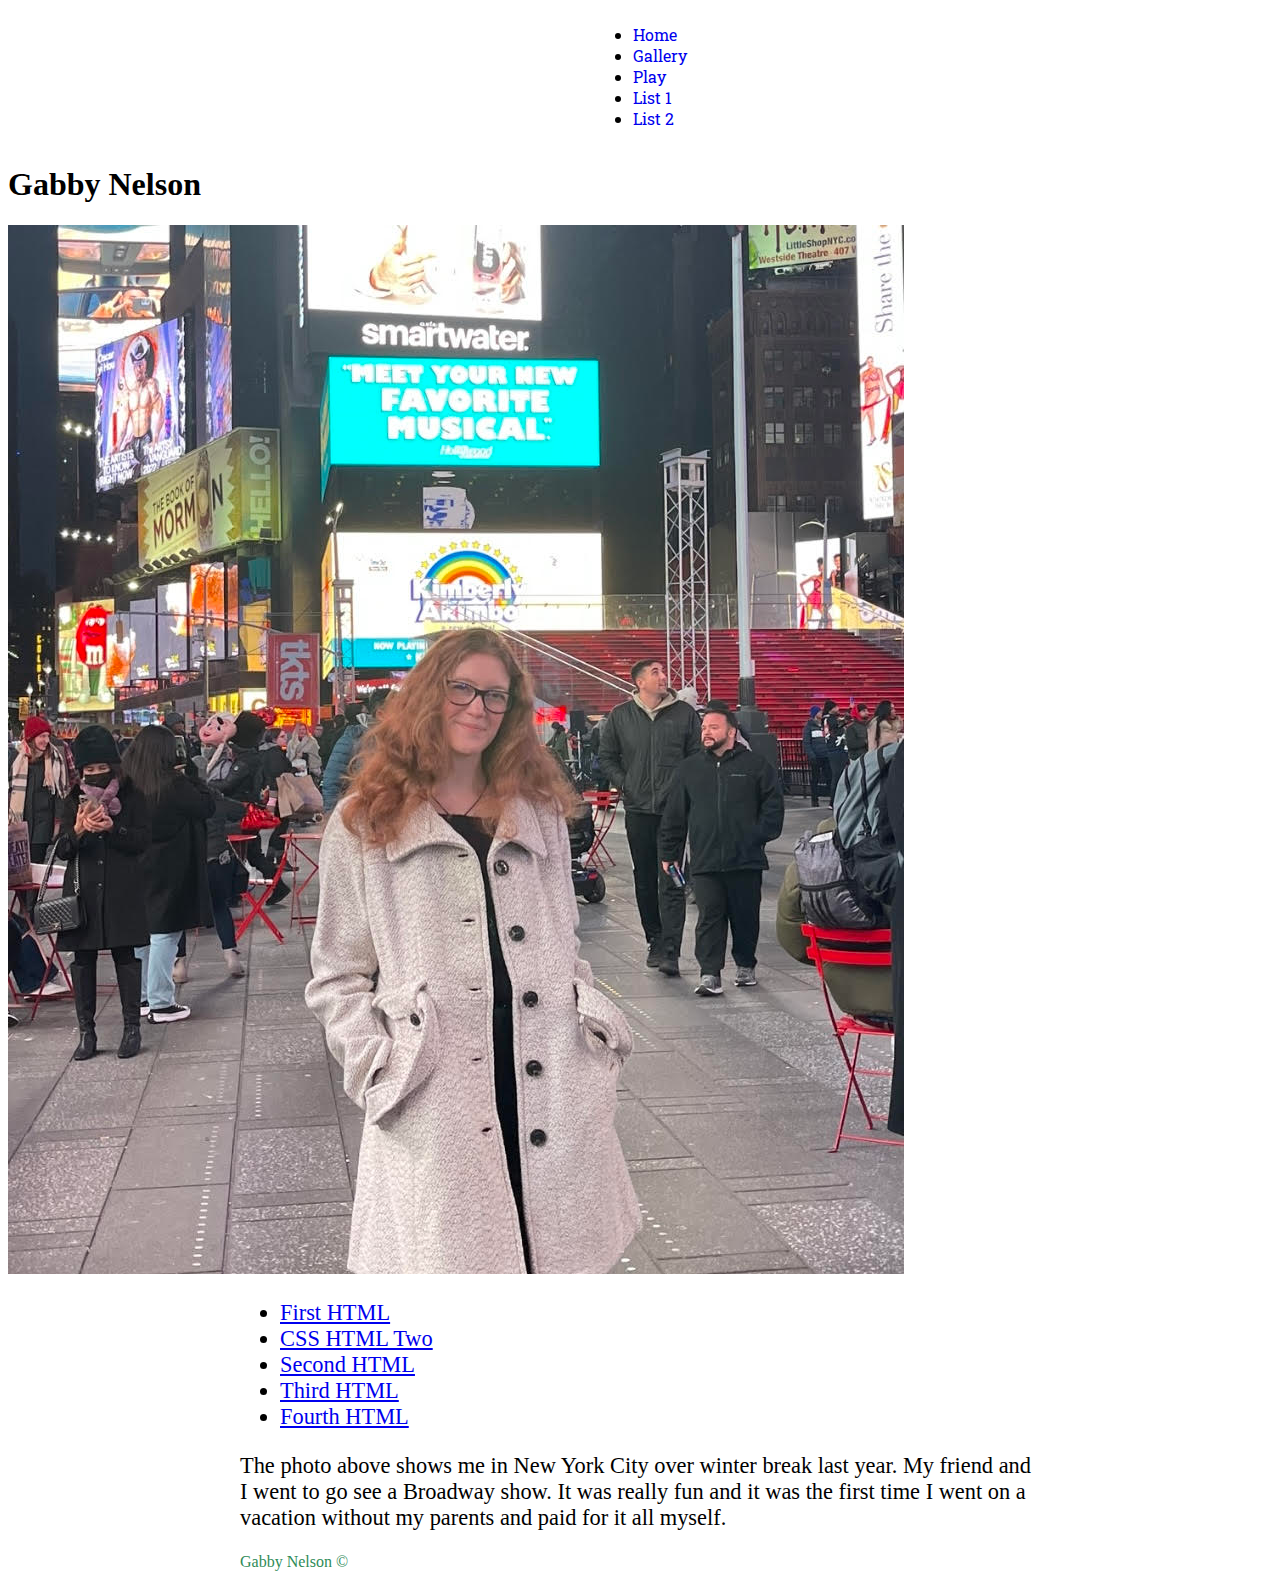
<file: index.html>
<!doctype html>
<html class="no-js" lang="en" dir="ltr">
<head>
  <title>Gabby Nelson</title>
  <meta charset='utf-8'>
  <meta name="viewport" content="width=device-width, initial-scale=1.0"> 
  <link rel="stylesheet" href="css/style.css">
  <link rel="preconnect" href="https://fonts.googleapis.com">
  <link rel="preconnect" href="https://fonts.gstatic.com" crossorigin>
  <link href="https://fonts.googleapis.com/css2?family=EB+Garamond:ital,wght@0,400..800;1,400..800&family=Lato:wght@700&family=Merriweather+Sans:ital,wght@0,300..800;1,300..800&family=Merriweather:wght@900&family=Roboto+Slab:wght@100..900&display=swap" rel="stylesheet">
</head>
<body>
  <a class="skip-link" href="#content">Skip to content</a>
  <nav>
    <ul>
      <li><a href="index.html">Home</a></li>
      <li><a href="gallery.html">Gallery</a></li>
      <li><a href="https://archive.org/details/msdos_Oregon_Trail_The_1990">Play</a></li>
      <li><a href="List1.htm">List 1</a></li>
      <li><a href="list2.html">List 2</a></li>
    </ul>
  </nav>
  <h1>Gabby Nelson</h1>
  <a href="mailto:gabrielle.nelson768@gmail.com"><img src="img/gnelsonphoto.jpg"></a>
  <main>
    <section id="content">
      <ul>
        <li><a href="https://umsystem.instructure.com/courses/215338/assignments/2277180?return_to=https%3A%2F%2Fumsystem.instructure.com%2Fcalendar%23view_name%3Dmonth%26view_start%3D2024-02-05">First HTML</a></li>
        <li><a href="https://umsystem.instructure.com/courses/215338/assignments/2277165?module_item_id=7547939">CSS HTML Two</a></li>
        <li><a href="https://umsystem.instructure.com/courses/215338/assignments/2277182?module_item_id=7547940">Second HTML</a></li>
        <li><a href="https://umsystem.instructure.com/courses/215338/assignments/2277183?module_item_id=7547946">Third HTML</a></li>
        <li><a href="https://umsystem.instructure.com/courses/215338/assignments/2277181?module_item_id=7547955">Fourth HTML</a></li>
      </ul>
      <p>The photo above shows me in New York City over winter break last year. My friend and I went to go see a Broadway show. It was really fun and it was the first time I went on a vacation without my parents and paid for it all myself.</p>
    </section>
  </main>
  <footer>
    <p>Gabby Nelson &copy;</p>
  </footer>
</body>
</html>
</file>
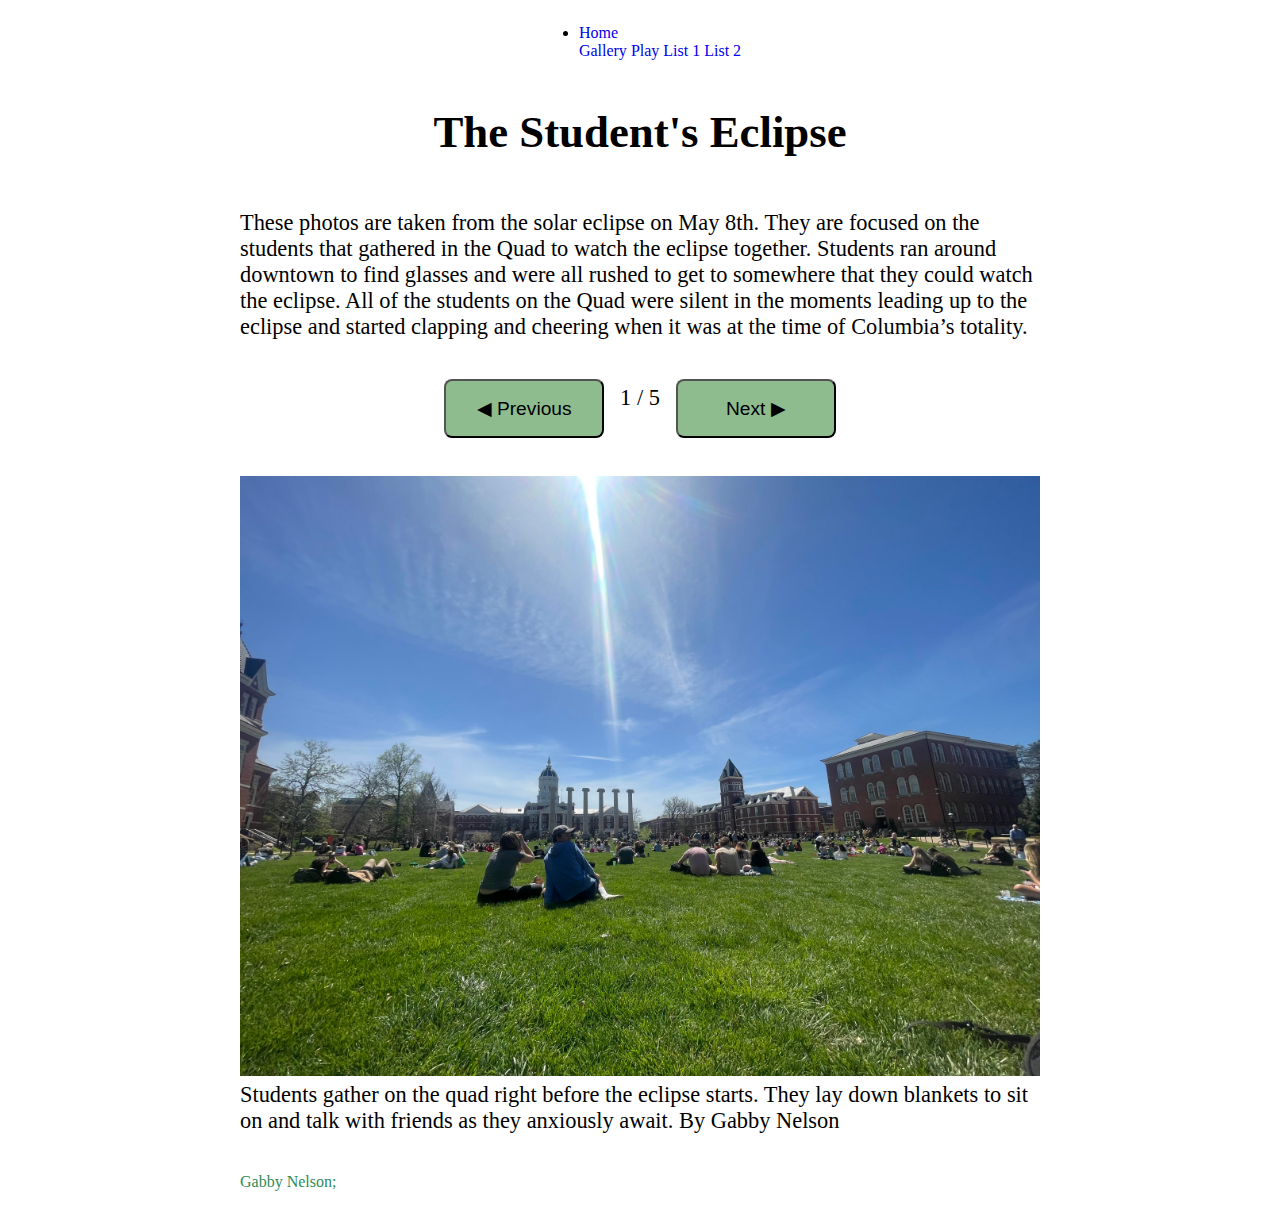
<file: gallery.html>
<!doctype html>
<html class="no-js" lang="en" dir="ltr">
  <head>
    <title>Image Gallery
</title>
    <meta charset='utf-8'>
    <meta name="viewport" content="width=device-width, initial-scale=1.0"> 
    <meta name="Gabby Nelson" content="Gallery">
     <link rel="stylesheet" href="css/style.css">
  		</head>
      <a class="skip-link" href="#content">Skip to content</a>
  		<nav>
      <ul>
        <li><a href="index.html">Home</a></li>
        <a href="gallery.html">Gallery</a>
        <a href="https://archive.org/details/msdos_Oregon_Trail_The_1990">Play</a>
        <a href= "List1.htm">List 1</a>
        <a href="list2.html">List 2</a>
      </ul>
    </nav>

  		<main id="content">

    <div class="gallery-home">
      <div class="gallery-section">
    <section class="gallery-example">
      
        <h1>The Student's Eclipse</h1>
          <p>These photos are taken from the solar eclipse on May 8th. They are focused on the students that gathered in the Quad to watch the eclipse together. Students ran around downtown to find glasses and were all rushed to get to somewhere that they could watch the eclipse. All of the students on the Quad were silent in the moments leading up to the eclipse and started clapping and cheering when it was at the time of Columbia’s totality. </p>

    <div class="button_holder">
      <button id="button_previous" class="button-start">&#9664; Previous</button>
      <p id="stepper"></p>
      <button id="button_next">Next &#9654;</button>
    </div>





    <figure class="gallery-image hideThis">

      <img src="img/essay/eclipseQuad.jpg" alt="Groups of people sit on the grassy fields of the Mizzou Quad with the Columns and Jesse Hall in the background.">
      <figcaption>
        Students gather on the quad right before the eclipse starts. They lay down blankets to sit on and talk with friends as they anxiously await. By Gabby Nelson
      </figcaption>
    </figure>


    <figure class="gallery-image hideThis">
      <img src="img/essay/eclipseAshlee.jpg" alt="Woman sits in grass with sun glasses on staring up at the sky.">
      <figcaption>
        Ashlee Klotzbuecher stares at the sun with her protective glasses on. The glasses help people see the eclipse without damaging their eyes. By Gabby Nelson
      </figcaption>
    </figure>

    <figure class="gallery-image hideThis">
      <img src="img/essay/eclipseGlasses.jpg" alt="Dark blue glasses made to look directly at the sun sit in tall grass.">
      <figcaption>
        These glasses were given out for free around campus and by vendors around downtown Columbia for anyone to be able to see the eclipse as it happens. By Gabby Nelson
      </figcaption>
    </figure>

    <figure class="gallery-image hideThis">
      <img src="img/essay/eclipseGroup.jpg" alt="Three girls smile and sit in the grass while the sun is shining at the Mizzou Quad">
      <figcaption>
        Gabby Nelson, Ashlee Klotzbuecher and Lydia Donaldson meet on the Quad to watch the eclipse together. Most groups of people went together to have fun and watch the eclipse. By Lydia Donaldson
      </figcaption>
    </figure>

    <figure class="gallery-image hideThis">
      <img src="img/essay/eclipseQuadDark.jpg" alt="Groups of people sit on the grass of the Mizzou Quad and look up at the sky while the sky is darker.">
      <figcaption>
       Students watch in awe as the sky gets darker and the eclipse comes to totality at 1:56pm.By Gabby Nelson 
      </figcaption>
    </figure>
    </div>
    </div>
    </section>




  </main>
</body>

<footer>
  <p>Gabby Nelson; </p>
</footer>


<script src="js/gallery.js"></script>

</html>
</file>
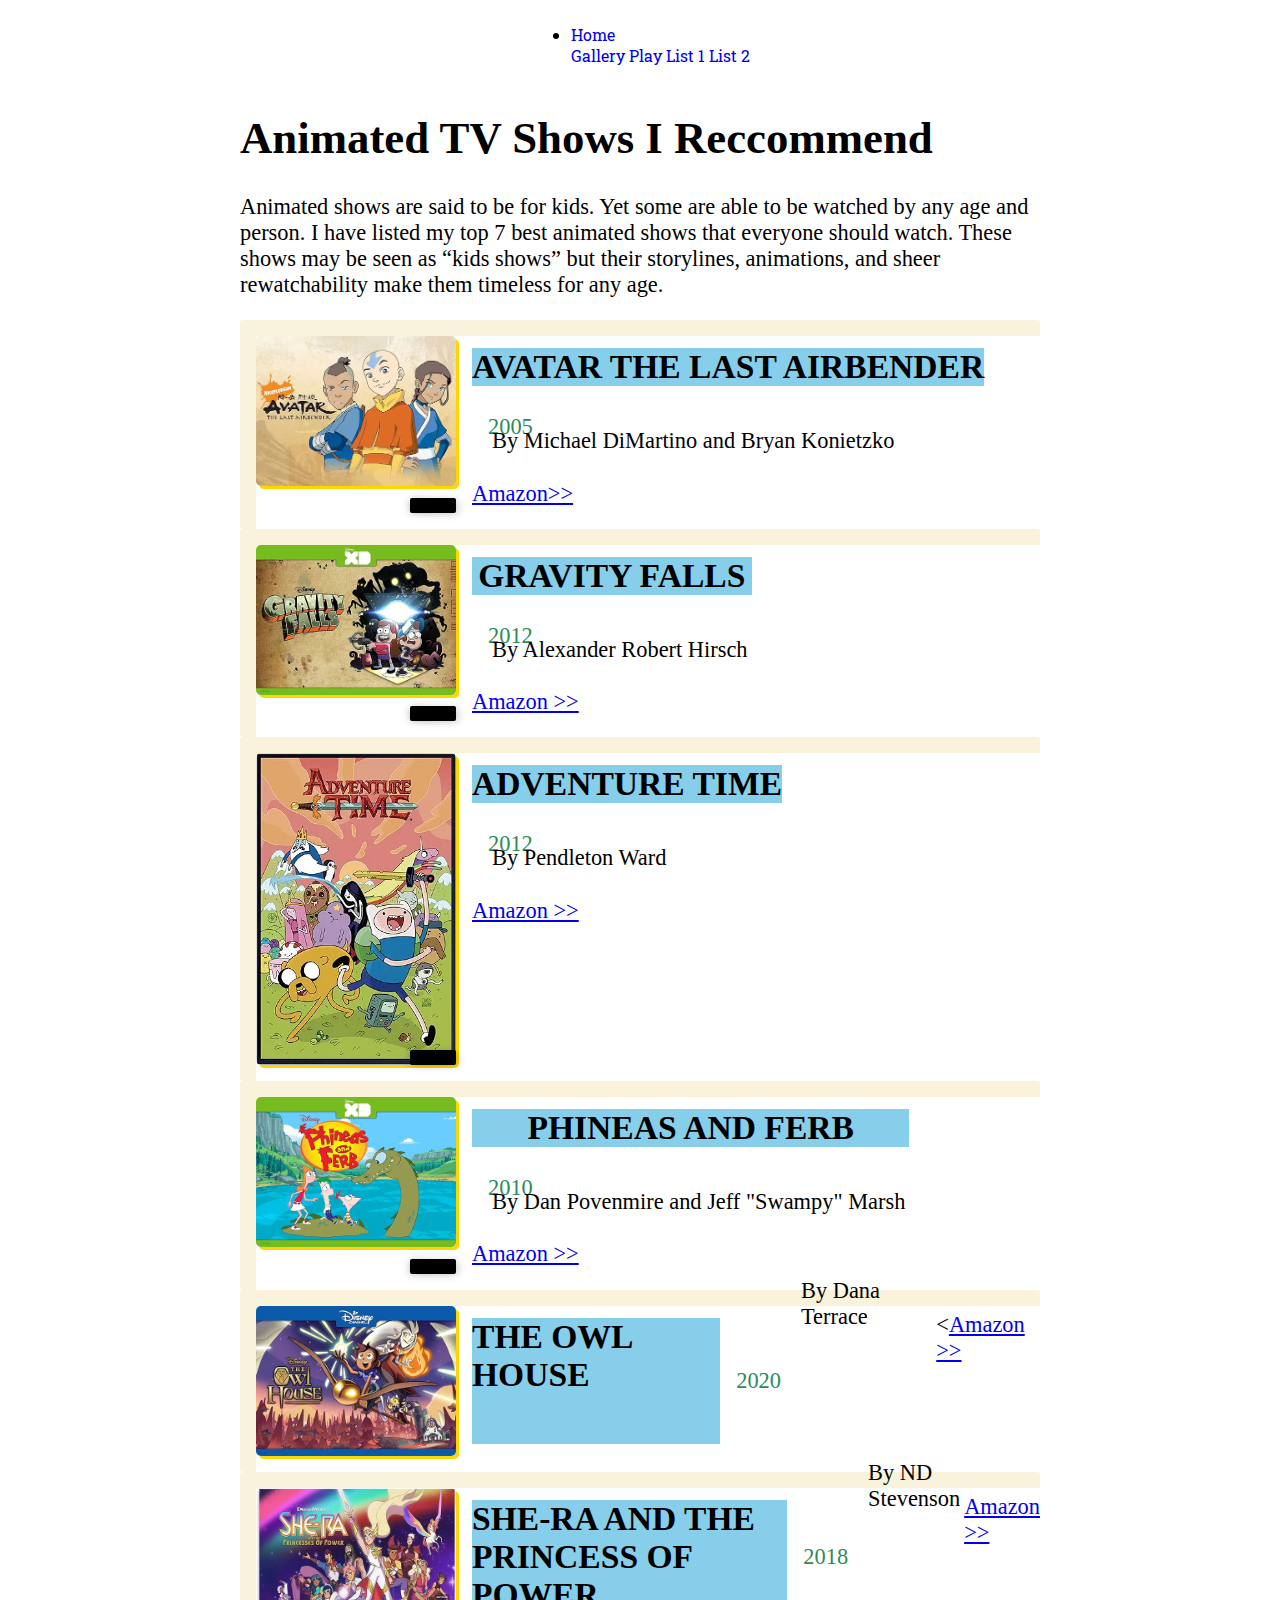
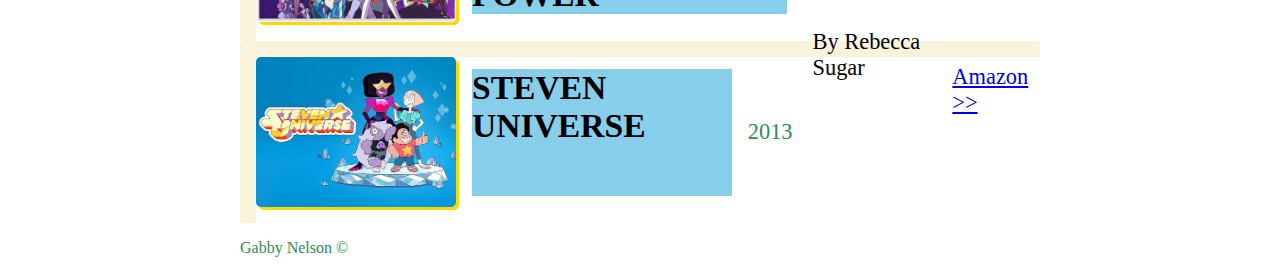
<file: List 1.html>
<!doctype html>

<html class="no-js" lang="en" dir="ltr">

  <head>
    <title>7 Animated TV Shows Everyone Should Watch
</title>
    <meta charset='utf-8'>
    <meta name="viewport" content="width=device-width, initial-scale=1.0"> 
    <meta name="Gabby Nelson" content="List 1">
    <link rel="stylesheet" href="css/style.css">

<link rel="preconnect" href="https://fonts.googleapis.com">
<link rel="preconnect" href="https://fonts.gstatic.com" crossorigin>
<link href="https://fonts.googleapis.com/css2?family=EB+Garamond:ital,wght@0,400..800;1,400..800&family=Lato:wght@700&family=Merriweather+Sans:ital,wght@0,300..800;1,300..800&family=Merriweather:wght@900&family=Roboto+Slab:wght@100..900&display=swap" rel="stylesheet">    
 </head>

<a class="skip-link" href="#content">Skip to content</a>

<body>

    <nav>
      <ul>
        <li><a href="index.html">Home</a></li>
        <a href="gallery.html">Gallery</a>
        <a href="https://archive.org/details/msdos_Oregon_Trail_The_1990">Play</a>
        <a href= "List%1.htm">List 1</a>
        <a href="list2.html">List 2</a>
      </ul>
    </nav>

  <main id="content">


    <section>
    <div class="intro">
      <h1>Animated TV Shows I Reccommend</h1>
        <p>Animated shows are said to be for kids. Yet some are able to be watched by any age and person. I have listed my top 7 best animated shows that everyone should watch. These shows may be seen as “kids shows” but their storylines, animations, and sheer rewatchability make them timeless for any age. </p>
    </div>
    </section>
    
    <section class="listings2">
      

        <div class="list-item">
          <div class="list-image"><img src="img/AvatartheLastAirbender.jpg">
            <div class="img-credit">
              <a href="https://m.media-amazon.com/images/I/515KHg9TTaL._SY445_SX342_.jpg" >Amazon</a>
            </div>
          </div>

            <div>
              <h2>Avatar the Last Airbender</h2>
              <p class="date-label">2005</p>
              <p class="desc-label">By Michael DiMartino and Bryan Konietzko</p>
              <p class="list-link"><a href="https://m.media-amazon.com/images/I/515KHg9TTaL._SY445_SX342_.jpg">Amazon>></a></p>
          </div>
        </div>

      <div class="list-item">
          <div class="list-image"><img src="img/GravityFalls.jpg">
            <div class="img-credit">
              <a href="https://m.media-amazon.com/images/I/81lOcve04uL._AC_UL480_FMwebp_QL65_.jpg" >Amazon</a>
            </div>
          </div>
          
          <div>
              <h2>Gravity Falls</h2>
              <p class="date-label">2012</p>
              <p class="desc-label">By Alexander Robert Hirsch</p>
              <p class="list-link"><a href="https://m.media-amazon.com/images/I/81lOcve04uL._AC_UL480_FMwebp_QL65_.jpg">Amazon >></a></p>
          </div>
          
        </div>
      

        <div class="list-item">
          <div class="list-image">
            <img src="img/AdventureTime.jpg">

            <div class="img-credit">
              <a href="https://m.media-amazon.com/images/I/81mP3kuzBQL._AC_UY327_FMwebp_QL65_.jpg" >Amazon</a>
            </div>
          </div>

          <div>
            <h2>Adventure Time</h2>
            <p class="date-label">2012</p>
            <p class="desc-label">By Pendleton Ward</p>
            <p class="list-link"><a href="https://m.media-amazon.com/images/I/81mP3kuzBQL._AC_UY327_FMwebp_QL65_.jpg">Amazon >></a></p>
          </div>
        </div>

<div class="list-item">
          <div class="list-image">
            <img src="img/PhineasandFerb.jpg" >
          <div class="img-credit">
              <a href="https://m.media-amazon.com/images/I/81WQQ5y68+L._AC_UL480_FMwebp_QL65_.jpg" >Amazon</a>
            </div>
          </div>

          <div>
          <h2>Phineas and Ferb</h2>
          <p class="date-label">2010</p>
          <p class="desc-label">By Dan Povenmire and Jeff "Swampy" Marsh</p>
          <p class="list-link"><a href="https://m.media-amazon.com/images/I/81WQQ5y68+L._AC_UL480_FMwebp_QL65_.jpg">Amazon >></a></p>
          </div>
        </div>
<div class="list-item">
          <div class="list-image"><img src="img/OwlHouse.jpg"></div>
          <h2>The Owl House</h2>
          <p class="date-label">2020</p>
          <p class="desc-label">By Dana Terrace</p>
          <p class="list-link"><<a href="vhttps://m.media-amazon.com/images/I/81SGCgikt2L._AC_UL480_FMwebp_QL65_.jpg">Amazon >></a>

        </div>

<div class="list-item">
          <div class="list-image"><img src="img/She-RaandthePrincessofPower.jpg"></div>
          <h2>She-Ra and the Princess of Power</h2>
          <p class="date-label">2018</p>
          <p class="desc-label">By ND Stevenson</p>
          <p class="list-link"><a href="https://m.media-amazon.com/images/I/8114lB3ShaL._AC_UL480_FMwebp_QL65_.jpg">Amazon >></a>
        </div>

<div class="list-item">
          <div class="list-image"><img src="img/StevenUniverse.jpg"></div>
          <h2>Steven Universe</h2>
          <p class="date-label">2013</p>
          <p class="desc-label">By Rebecca Sugar</p>
          <p class="list-link"><a href="https://m.media-amazon.com/images/I/818va3KzO6L._AC_UY327_FMwebp_QL65_.jpg">Amazon >></a>
           </div>

        </div>


    </section>

    

  </main>












</body>



<footer>
  <p>Gabby Nelson &copy; </p>
</footer>



</html>
</file>
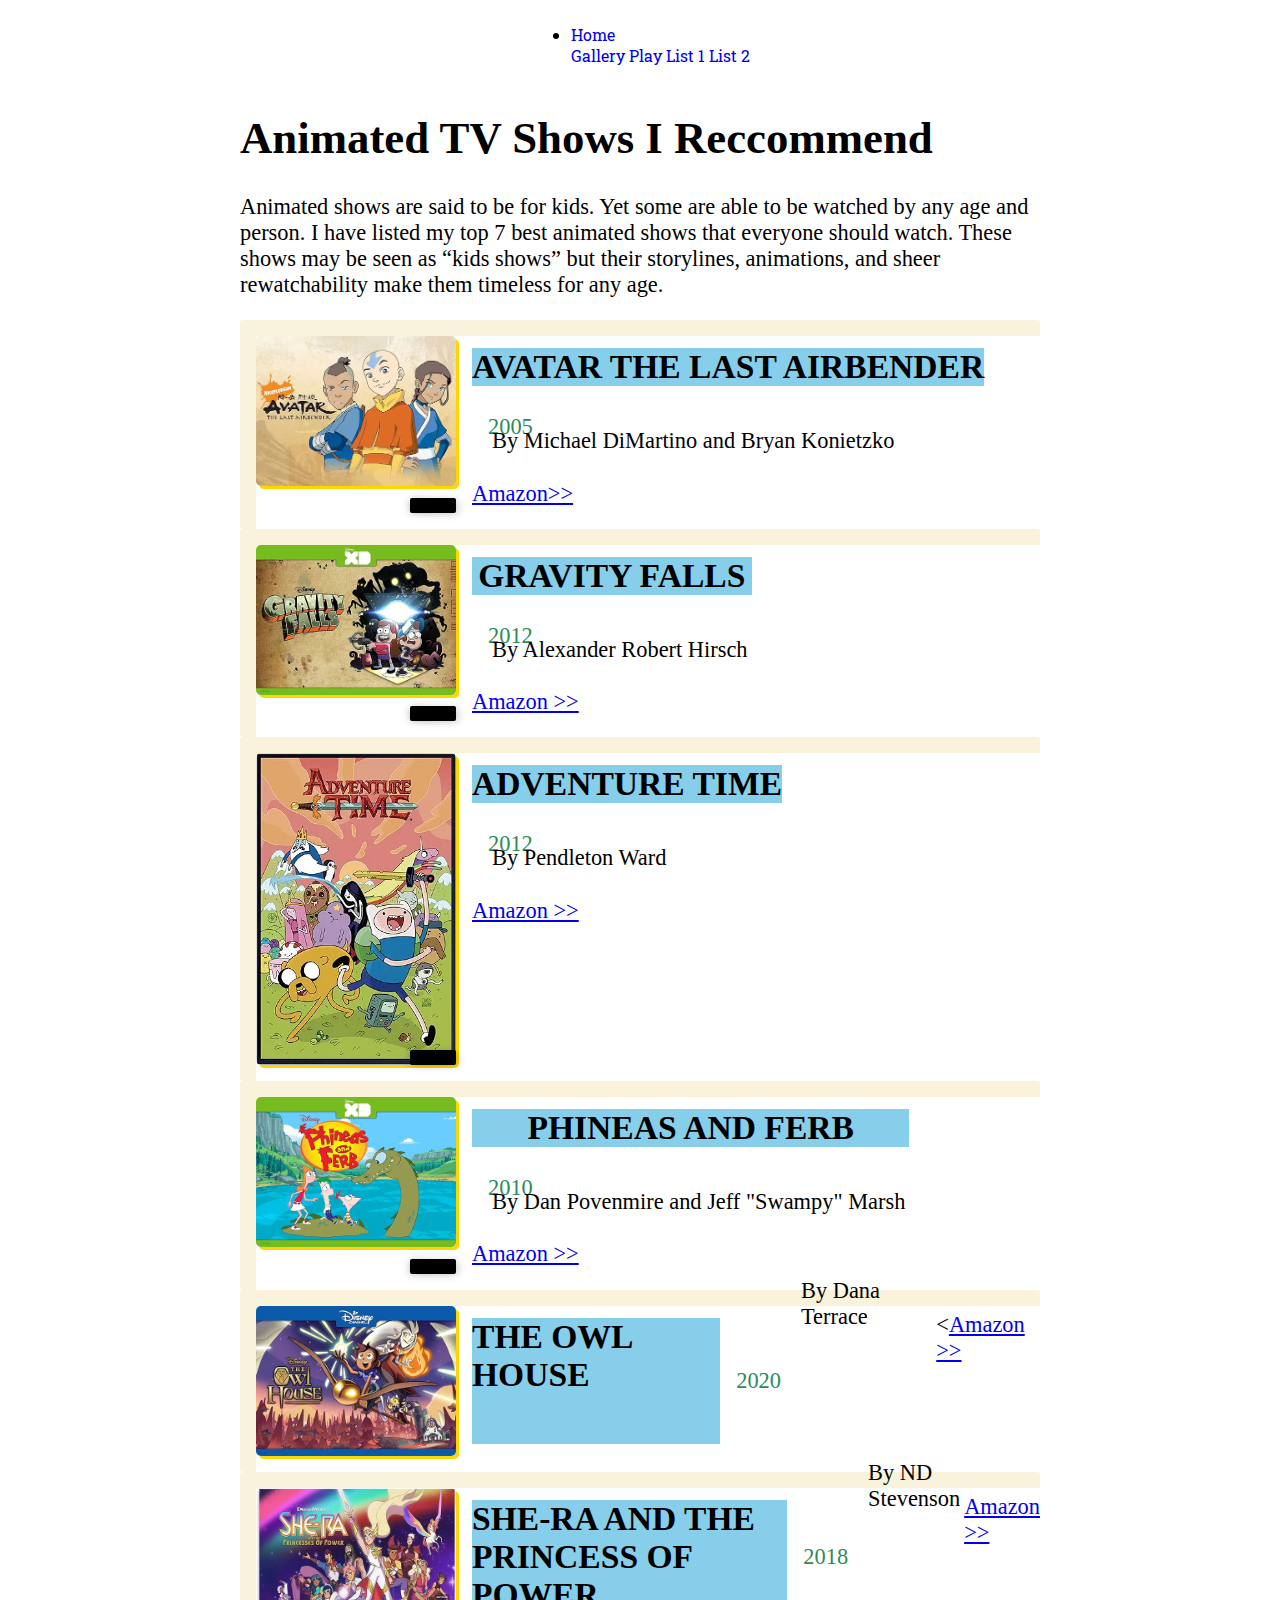
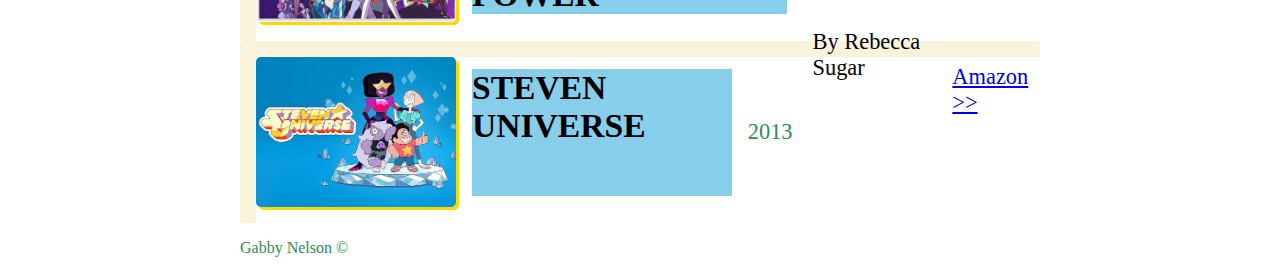
<file: List1.html>
<!doctype html>

<html class="no-js" lang="en" dir="ltr">

  <head>
    <title>7 Animated TV Shows Everyone Should Watch
</title>
    <meta charset='utf-8'>
    <meta name="viewport" content="width=device-width, initial-scale=1.0"> 
    <meta name="Gabby Nelson" content="List 1">
    <link rel="stylesheet" href="css/style.css">

<link rel="preconnect" href="https://fonts.googleapis.com">
<link rel="preconnect" href="https://fonts.gstatic.com" crossorigin>
<link href="https://fonts.googleapis.com/css2?family=EB+Garamond:ital,wght@0,400..800;1,400..800&family=Lato:wght@700&family=Merriweather+Sans:ital,wght@0,300..800;1,300..800&family=Merriweather:wght@900&family=Roboto+Slab:wght@100..900&display=swap" rel="stylesheet">    
 </head>

<a class="skip-link" href="#content">Skip to content</a>

<body>

    <nav>
      <ul>
        <li><a href="index.html">Home</a></li>
        <a href="gallery.html">Gallery</a>
        <a href="https://archive.org/details/msdos_Oregon_Trail_The_1990">Play</a>
        <a href= "List1.htm">List 1</a>
        <a href="list2.html">List 2</a>
      </ul>
    </nav>

  <main id="content">


    <section>
    <div class="intro">
      <h1>Animated TV Shows I Reccommend</h1>
        <p>Animated shows are said to be for kids. Yet some are able to be watched by any age and person. I have listed my top 7 best animated shows that everyone should watch. These shows may be seen as “kids shows” but their storylines, animations, and sheer rewatchability make them timeless for any age. </p>
    </div>
    </section>
    
    <section class="listings2">
      

        <div class="list-item">
          <div class="list-image"><img src="img/AvatartheLastAirbender.jpg">
            <div class="img-credit">
              <a href="https://m.media-amazon.com/images/I/515KHg9TTaL._SY445_SX342_.jpg" >Amazon</a>
            </div>
          </div>

            <div>
              <h2>Avatar the Last Airbender</h2>
              <p class="date-label">2005</p>
              <p class="desc-label">By Michael DiMartino and Bryan Konietzko</p>
              <p class="list-link"><a href="https://m.media-amazon.com/images/I/515KHg9TTaL._SY445_SX342_.jpg">Amazon>></a></p>
          </div>
        </div>

      <div class="list-item">
          <div class="list-image"><img src="img/GravityFalls.jpg">
            <div class="img-credit">
              <a href="https://m.media-amazon.com/images/I/81lOcve04uL._AC_UL480_FMwebp_QL65_.jpg" >Amazon</a>
            </div>
          </div>
          
          <div>
              <h2>Gravity Falls</h2>
              <p class="date-label">2012</p>
              <p class="desc-label">By Alexander Robert Hirsch</p>
              <p class="list-link"><a href="https://m.media-amazon.com/images/I/81lOcve04uL._AC_UL480_FMwebp_QL65_.jpg">Amazon >></a></p>
          </div>
          
        </div>
      

        <div class="list-item">
          <div class="list-image">
            <img src="img/AdventureTime.jpg">

            <div class="img-credit">
              <a href="https://m.media-amazon.com/images/I/81mP3kuzBQL._AC_UY327_FMwebp_QL65_.jpg" >Amazon</a>
            </div>
          </div>

          <div>
            <h2>Adventure Time</h2>
            <p class="date-label">2012</p>
            <p class="desc-label">By Pendleton Ward</p>
            <p class="list-link"><a href="https://m.media-amazon.com/images/I/81mP3kuzBQL._AC_UY327_FMwebp_QL65_.jpg">Amazon >></a></p>
          </div>
        </div>

<div class="list-item">
          <div class="list-image">
            <img src="img/PhineasandFerb.jpg" >
          <div class="img-credit">
              <a href="https://m.media-amazon.com/images/I/81WQQ5y68+L._AC_UL480_FMwebp_QL65_.jpg" >Amazon</a>
            </div>
          </div>

          <div>
          <h2>Phineas and Ferb</h2>
          <p class="date-label">2010</p>
          <p class="desc-label">By Dan Povenmire and Jeff "Swampy" Marsh</p>
          <p class="list-link"><a href="https://m.media-amazon.com/images/I/81WQQ5y68+L._AC_UL480_FMwebp_QL65_.jpg">Amazon >></a></p>
          </div>
        </div>
<div class="list-item">
          <div class="list-image"><img src="img/OwlHouse.jpg"></div>
          <h2>The Owl House</h2>
          <p class="date-label">2020</p>
          <p class="desc-label">By Dana Terrace</p>
          <p class="list-link"><<a href="vhttps://m.media-amazon.com/images/I/81SGCgikt2L._AC_UL480_FMwebp_QL65_.jpg">Amazon >></a>

        </div>

<div class="list-item">
          <div class="list-image"><img src="img/She-RaandthePrincessofPower.jpg"></div>
          <h2>She-Ra and the Princess of Power</h2>
          <p class="date-label">2018</p>
          <p class="desc-label">By ND Stevenson</p>
          <p class="list-link"><a href="https://m.media-amazon.com/images/I/8114lB3ShaL._AC_UL480_FMwebp_QL65_.jpg">Amazon >></a>
        </div>

<div class="list-item">
          <div class="list-image"><img src="img/StevenUniverse.jpg"></div>
          <h2>Steven Universe</h2>
          <p class="date-label">2013</p>
          <p class="desc-label">By Rebecca Sugar</p>
          <p class="list-link"><a href="https://m.media-amazon.com/images/I/818va3KzO6L._AC_UY327_FMwebp_QL65_.jpg">Amazon >></a>
           </div>

        </div>


    </section>

    

  </main>












</body>



<footer>
  <p>Gabby Nelson &copy; </p>
</footer>



</html>
</file>
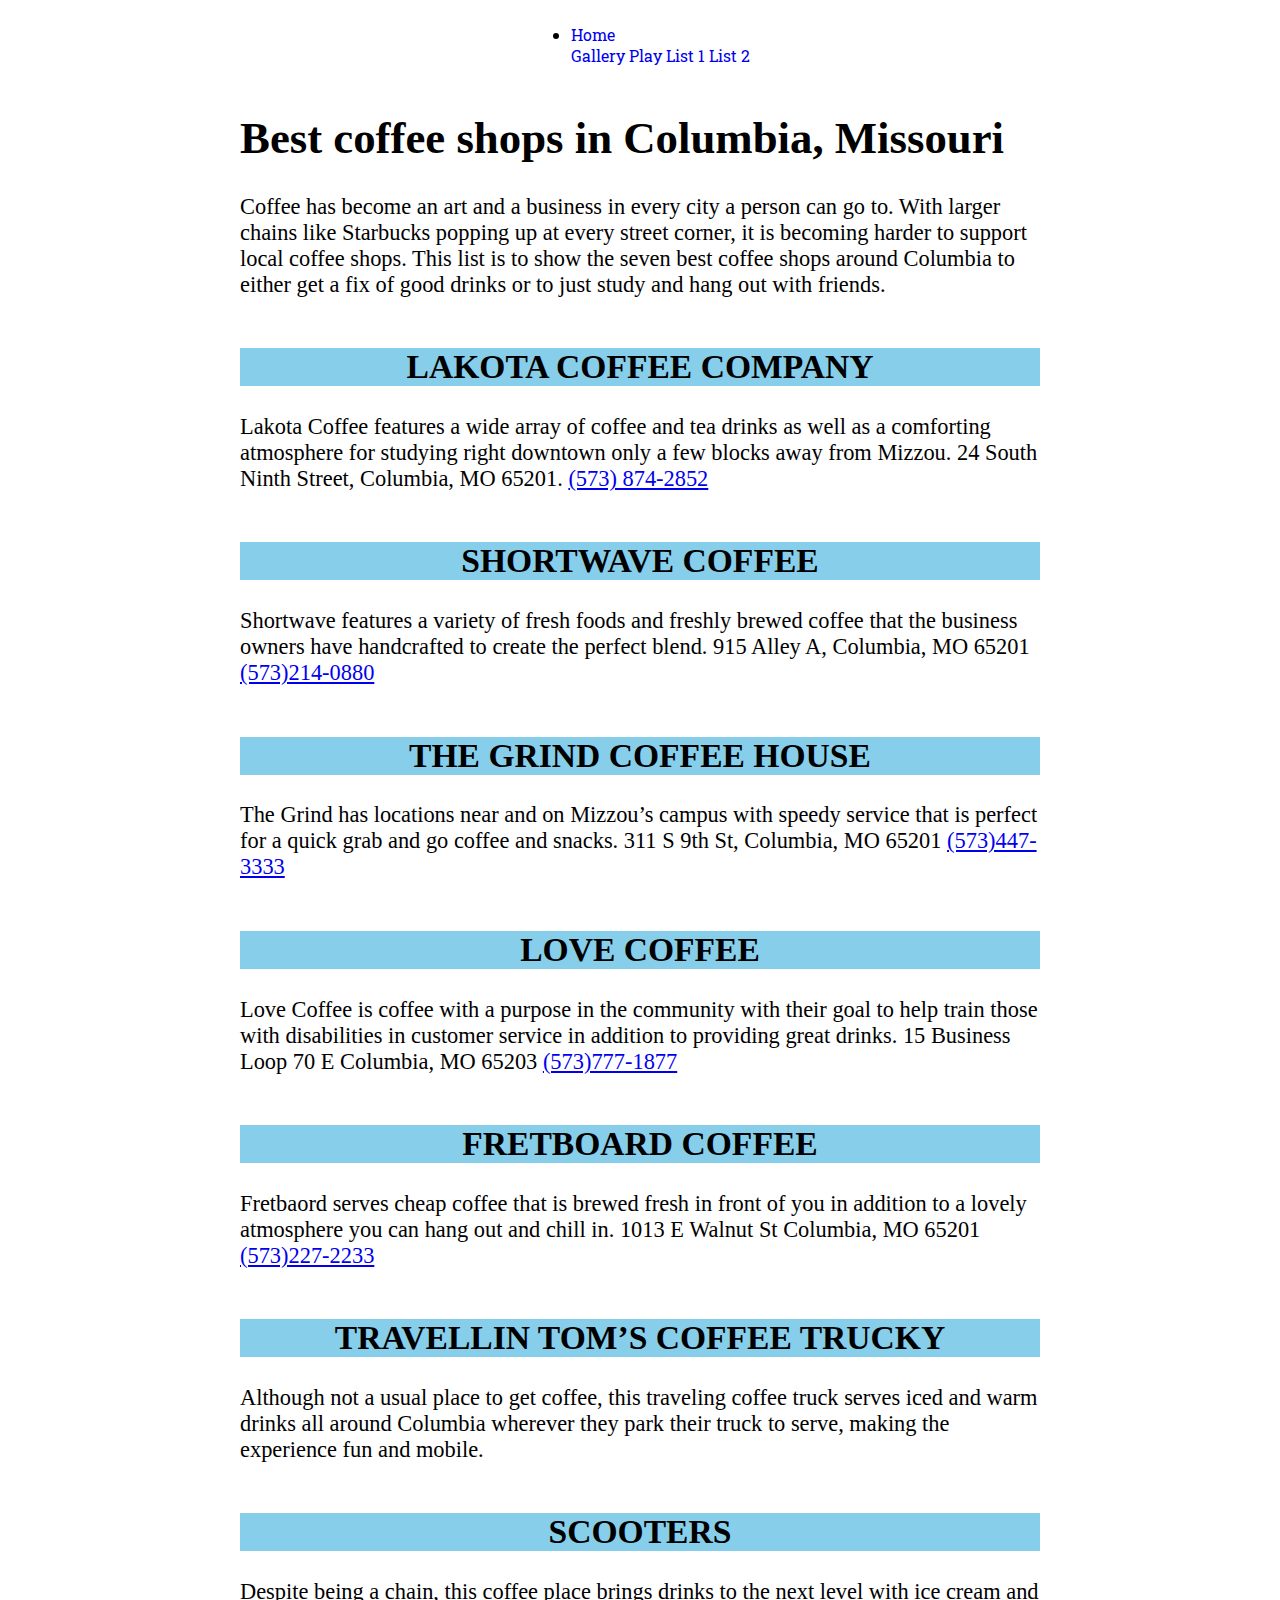
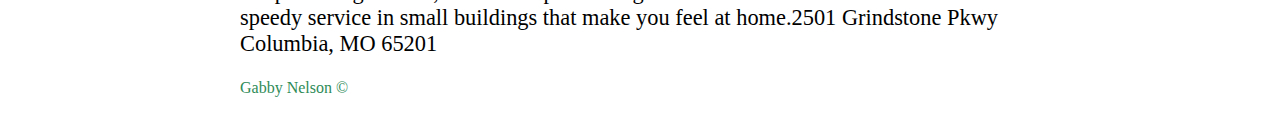
<file: list2.html>
<!doctype html>

<html class="no-js" lang="en" dir="ltr">
  <head>
    <title>7 Best Coffee Shops in Columbia, Missouri
</title>
    <meta charset='utf-8'>
    <meta name="viewport" content="width=device-width, initial-scale=1.0"> 
    <meta name="Gabby Nelson" content="List 2">


    <meta property="og:image" content="img/crab.png">
    <meta property="og:image:width" content="965">
    <meta property="og:image:height" content="363">
    <meta property="og:title" content="Sci-fi list"> 
    <meta property="og:description" content="Test page for humid">
    <meta property="og:type" content="website">
    <meta property="og:url" content="https://4502-7502-fall20203.github.io/will-lager-example1/new.html">
    <meta name="twitter:creator" content="@iniwil">
    <meta property="twitter:image" content="img/crab.png">
    <link rel="shortcut icon" type="image/ico" href="favicon.ico" />
    



    <!-- <link rel="stylesheet" href="css/new-style.css"> -->
    <link rel="stylesheet" href="css/style.css">
<link rel="preconnect" href="https://fonts.googleapis.com">
<link rel="preconnect" href="https://fonts.gstatic.com" crossorigin>
<link href="https://fonts.googleapis.com/css2?family=EB+Garamond:ital,wght@0,400..800;1,400..800&family=Lato:wght@700&family=Merriweather+Sans:ital,wght@0,300..800;1,300..800&family=Merriweather:wght@900&family=Roboto+Slab:wght@100..900&display=swap" rel="stylesheet">    

        


  </head>
<a class="skip-link" href="#content">Skip to content</a>
<body>

  <nav>
      <ul>
        <li><a href="index.html">Home</a></li>
        <a href="gallery.html">Gallery</a>
        <a href="https://archive.org/details/msdos_Oregon_Trail_The_1990">Play</a>
        <a href= "List1.htm">List 1</a>
        <a href="list2.html">List 2</a>
      </ul>
    </nav>
  <main id="content">


    <section>
    <div class="intro">
      <h1>Best coffee shops in Columbia, Missouri</h1>
        <p>Coffee has become an art and a business in every city a person can go to. With larger chains like Starbucks popping up at every street corner, it is becoming harder to support local coffee shops. This list is to show the seven best coffee shops around Columbia to either get a fix of good drinks or to just study and hang out with friends.  </p>
    </div>
    </section>
    
    <section class="listings2">
      

        <div class="list-item">
          </div>

            <div>
              <h2>Lakota Coffee Company</h2>
              <p class="desc-label">Lakota Coffee features a wide array of coffee and tea drinks as well as a comforting atmosphere for studying right downtown only a few blocks away from Mizzou. 24 South Ninth Street, Columbia, MO 65201. <a href="tel:+5738742852">(573) 874-2852</a></p>
          </div>
       

      <div class="list-item">
          </div>

            <div>
              <h2>Shortwave Coffee</h2>
              <p class="desc-label">Shortwave features a variety of fresh foods and freshly brewed coffee that the business owners have handcrafted to create the perfect blend. 915 Alley A, Columbia, MO 65201 <a href="tel:+5732140880">(573)214-0880</a>
</p>
          </div>
      

        <div class="list-item">
          </div>

            <div>
              <h2>The Grind Coffee House</h2>
              <p class="desc-label">The Grind has locations near and on Mizzou’s campus with speedy service that is perfect for a quick grab and go coffee and snacks. 311 S 9th St, Columbia, MO 65201
<a href="tel:+5734473333">(573)447-3333</a>
</p>
          </div>
        </div>

 <div class="list-item">
          </div>

            <div>
              <h2>Love Coffee</h2>
              <p class="desc-label">Love Coffee is coffee with a purpose in the community with their goal to help train those with disabilities in customer service in addition to providing great drinks. 15 Business Loop 70 E Columbia, MO 65203
 <a href="tel:+5737771877">(573)777-1877</a>
</p>
          </div>
        </div>
 <div class="list-item">
          </div>

            <div>
              <h2>Fretboard Coffee</h2>
              <p class="desc-label">Fretbaord serves cheap coffee that is brewed fresh in front of you in addition to a lovely atmosphere you can hang out and chill in. 1013 E Walnut St Columbia, MO 65201
 <a href="tel:+5732272233">(573)227-2233</a>
</p>
          </div>
        </div>
 <div class="list-item">
          </div>

            <div>
              <h2>Travellin Tom’s Coffee Trucky</h2>
              <p class="desc-label">Although not a usual place to get coffee, this traveling coffee truck serves iced and warm drinks all around Columbia wherever they park their truck to serve, making the experience fun and mobile.
</p>
          </div>
        </div>
 <div class="list-item">
          </div>

            <div>
              <h2>Scooters</h2>
              <p class="desc-label">Despite being a chain, this coffee place brings drinks to the next level with ice cream and speedy service in small buildings that make you feel at home.2501 Grindstone Pkwy Columbia, MO 65201
</p>
          </div>
        </div>
        </div>


    </section>

    

  </main>












</body>



<footer>
  <p>Gabby Nelson &copy; </p>
</footer>




</html>
</file>
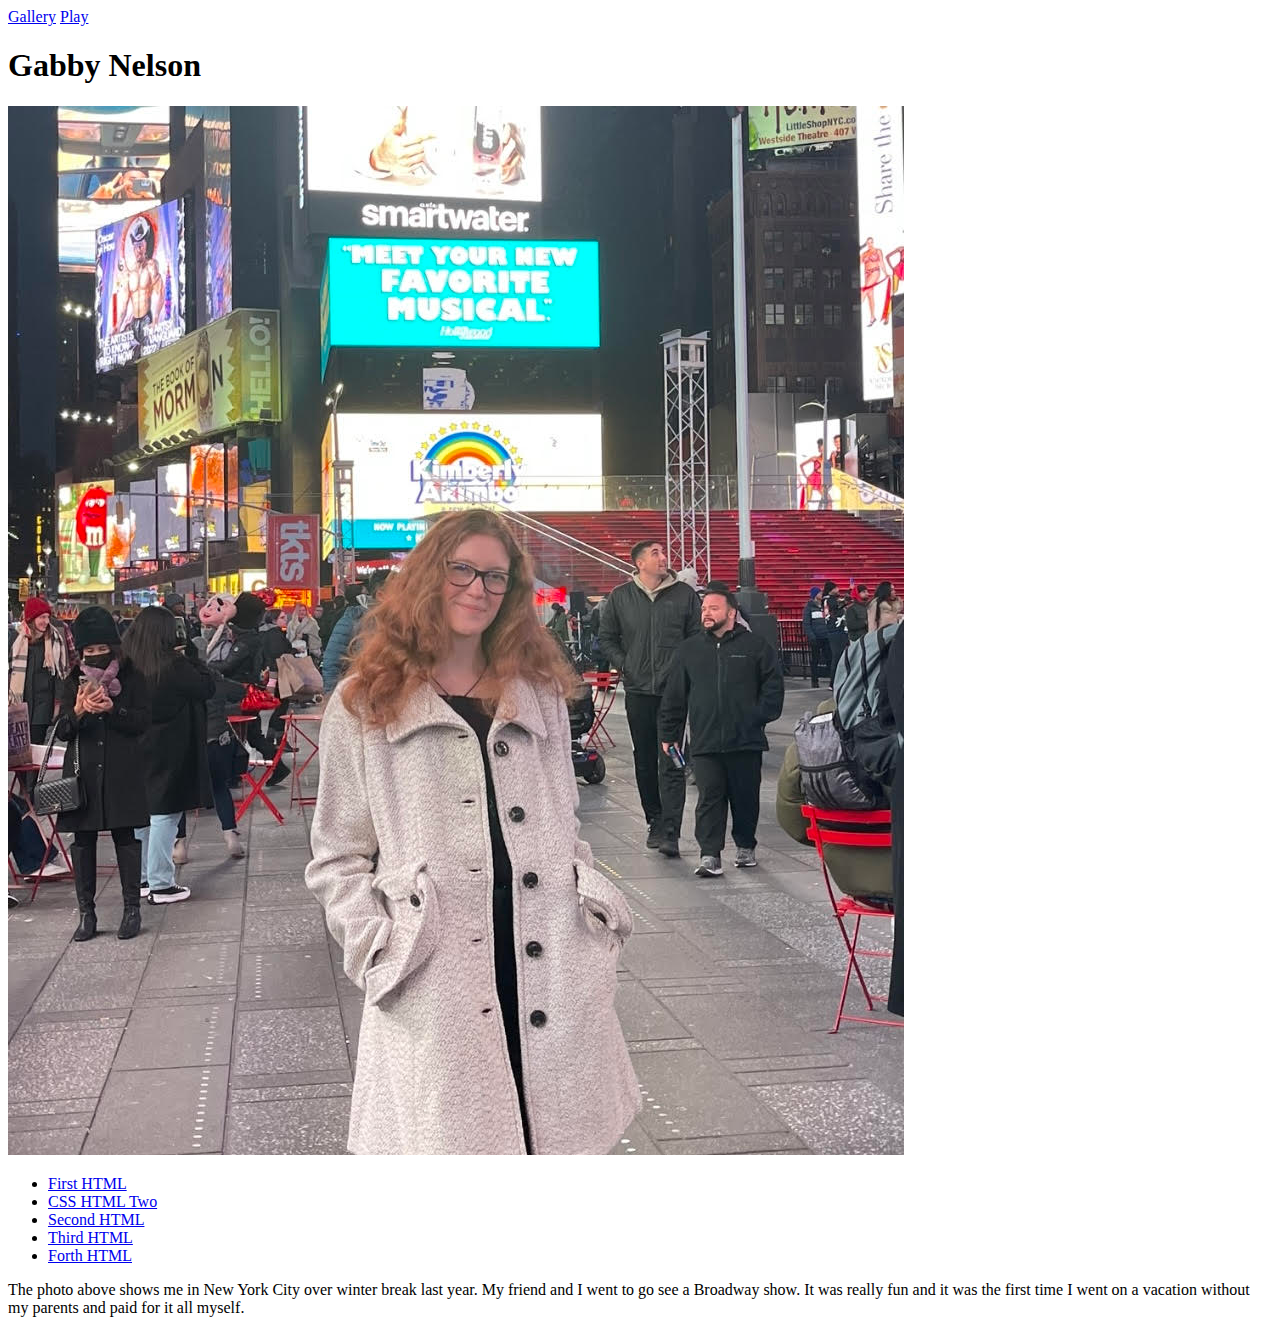
<file: oldindex.html>
<!doctype html>
<html class="no-js" lang="en" dir="ltr">
  		<head>
  			<title>Gabby Nelson</title>

  		</head>
  		<nav>
  			<a href="gallery.html">Gallery</a>
  			<a href="https://archive.org/details/msdos_Oregon_Trail_The_1990">Play</a>
  		</nav>

  		<body>
  			<h1>
  			Gabby Nelson</h1>
  			<a href="gabrielle.nelson768@gmail.com"><img src="img/gnelsonphoto.jpg"></a>
  			<main>
			<section>
				<ul>
					<li><a href="https://umsystem.instructure.com/courses/215338/assignments/2277180?return_to=https%3A%2F%2Fumsystem.instructure.com%2Fcalendar%23view_name%3Dmonth%26view_start%3D2024-02-05">First HTML</a></li>
					<li><a href="https://umsystem.instructure.com/courses/215338/assignments/2277165?module_item_id=7547939">CSS HTML Two</a></li>
					<li><a href="https://umsystem.instructure.com/courses/215338/assignments/2277182?module_item_id=7547940">Second HTML</a></li>
					<li><a href="https://umsystem.instructure.com/courses/215338/assignments/2277183?module_item_id=7547946">Third HTML</a></li>
					<li><a href="https://umsystem.instructure.com/courses/215338/assignments/2277181?module_item_id=7547955">Forth HTML</a></li>
				</ul>
				<p>The photo above shows me in New York City over winter break last year. My friend and I went to go see a Broadway show. It was really fun and it was the first time I went on a vacation without my parents and paid for it all myself.</p>
				<span></span>
				<div></div>
				<div></div>

				<p></p>


			</section>


		</main>

</body>

</html>
</file>
<file: css/style.css>
.skip-link {
  position: absolute;
  width: 1px;
  height: 1px;
  padding: 0;
  margin: -1px;
  overflow: hidden;
  border: 0;
}

.skip-link:focus{
  width: unset;
  height: unset;
  position: relative;
  padding: unset;
  margin: unset;
  font-size: 2rem;
}

nav {
	display: flex;
	justify-content: center;
  font-family: "Roboto Slab", serif;
  font-size: 11;
  font-weight: <200>;
  font-style: normal;
}
nav a {
		font-family: "Roboto Slab", serif;
		text-align: center;
		text-decoration: none;
		justify-content: center;
}main {
	max-width: 800px;
	margin: auto;
	font-size: 1.4rem;
}


p {
	font-family: font-family: "Roboto Slab", serif;
  font-optical-sizing: auto;
  font-style: normal;font-size: 14;
}




footer {
	font-family: 'Playfair Display', serif;
	font-weight: 100;
	color: seagreen;
/*	background-color: black;*/
	max-width: 800px;
	margin: auto;
	

}

title {
	display: flex;
	justify-content: center;
	background: palevioletred;
	background-color: palevioletred;
  font-family: "Merriweather", serif;
  font-weight: 900;
  font-style: normal;
}

h2 {display: flex;
	justify-content: center;
	text-transform: uppercase;
	background-color: skyblue;
background: skyblue;}
  {font-family: "Lato", sans-serif;
  font-weight: 700;
  font-style: normal;
  font-size: 25;
}
.gallery-example {
	display: flex;
	flex-direction: column;
	justify-content: space-between;
	align-items: center;
}





.button_holder {
	display: flex;
	flex-direction: row;
}

button_next { display: flex;
	flex-direction: row;
}
button_previous {  display: flex;
	flex-direction: row;
}


button {
	background-color: darkseagreen;
	margin: 1rem;
	padding: 1rem;
	min-width: 10rem;
	font-size: 1.2rem;
	border-radius: 0.5rem;
}

.button-start {
	background-color: darkseagreen;
	margin: 1rem;
	padding: 1rem;
	min-width: 10rem;
	font-size: 1.2rem;
	border-radius: 0.5rem;
}

.gallery-image {
	width: 100%;
}

.gallery-image img {
	width: 100%;
}

.hideThis {
	display: none;
}

example-image {
	display: flex;
	flex-direction: column;
	margin: 3rem;

}

.example-image img {
	display: flex;
  	max-width:230px;
  	max-height:95px;
 	width: auto;
  	height: auto;
  	margin: 1rem;
}

.list-item {
	display: flex;
/*	flex-wrap: wrap;*/
	box-shadow: inset 1rem 1rem #f9f3db;
	border-radius: 3px;
/*	max-width: 300px;*/
}
.list-item h2 {
	display: flex;
	font-family: font-family: font-family: "Roboto Slab", serif;
  font-optical-sizing: auto;
  font-style: normal;font-size: 14;
}
.date-label {
font-family: 'Playfair Display', serif;
	font-weight: 100;
	color: seagreen;
/*	background-color: whitesmoke;*/
	max-width: 800px;
	margin: auto;
}


.list-item .date-label {
	display: flex;
	font-weight: 200;
	margin-left: 1rem;
}

.list-item .desc-label {
	display: flex;
	font-weight: 400;
	margin-left:1rem;
	padding: 0.25rem;
	margin-top: -1rem;

}

.list-link {
	text-decoration: underline solid color:darkred; 5px;

}

.list-image {
	display: flex;
	justify-content: flex-start;
	align-items: flex-start;
	position: relative;
}
   
.img-credit {
	    
    	position: absolute;
    	bottom: 0;
    	right: 0;
/*    	width: 100%;*/
    	z-index: 3;
    	color: #fff;
	    font-family: 'IBM Plex Mono', monospace;
    	font-size: 0.8rem;
    	padding: 1rem;
}

.img-credit a {
	color: black;
	text-shadow: black 1px 0 10px;
	background: black;
	border-radius: 2px;

}

/**/

.list-image img{

	max-width: 200px;
	margin: 1rem;
	box-shadow: 3px 3px gold;
	border-radius: 0.3rem;
	
}
</file>
